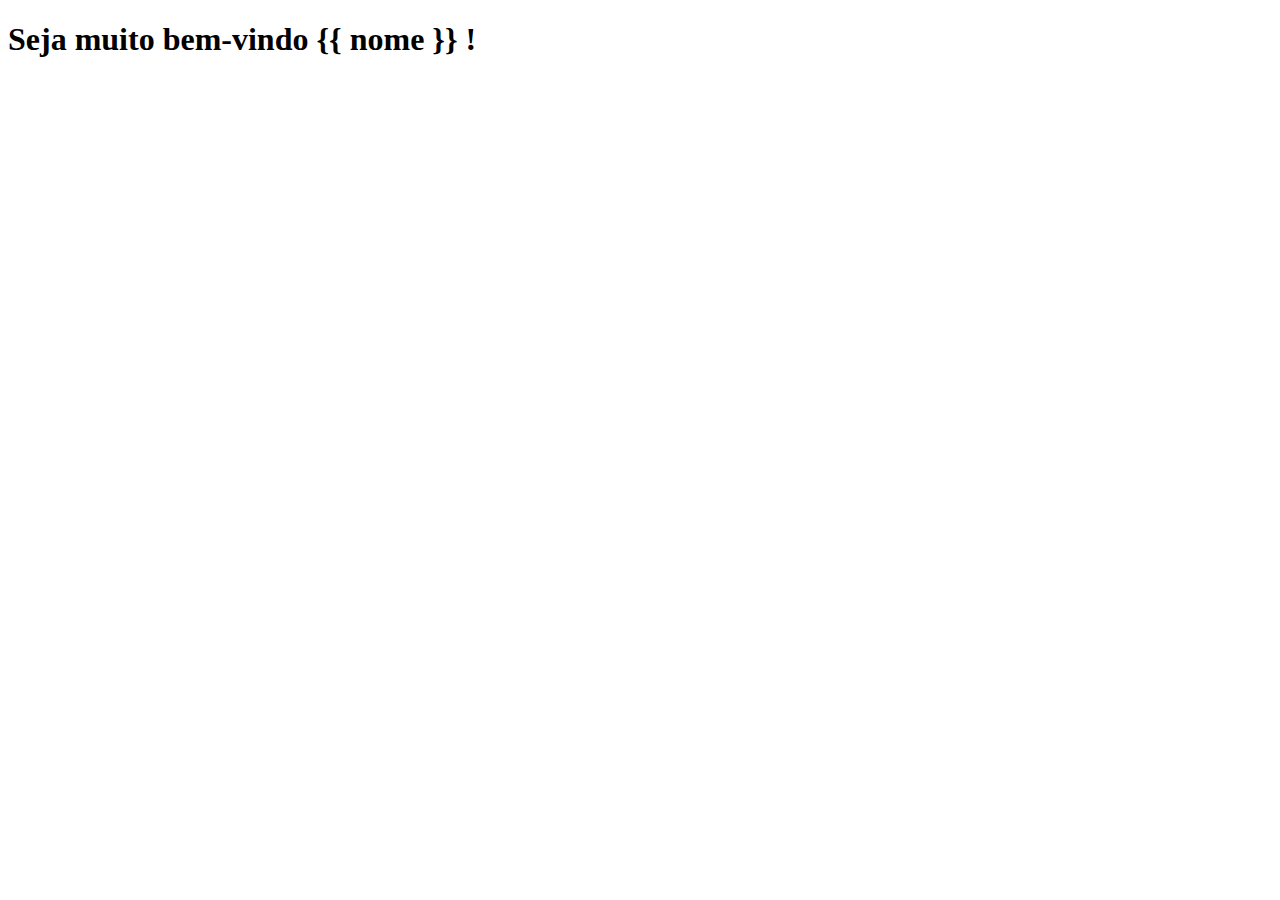
<file: templates/boasvindas.html>
<!DOCTYPE html>
<html lang="pt-BR">
<head>
    <meta charset="UTF-8">
    <meta name="viewport" content="width=device-width, initial-scale=1.0">
    <title>bem-vindo</title>
</head>
<body>
    <h1>Seja muito bem-vindo {{ nome }} !</h1>
</body>
</html>
</file>
